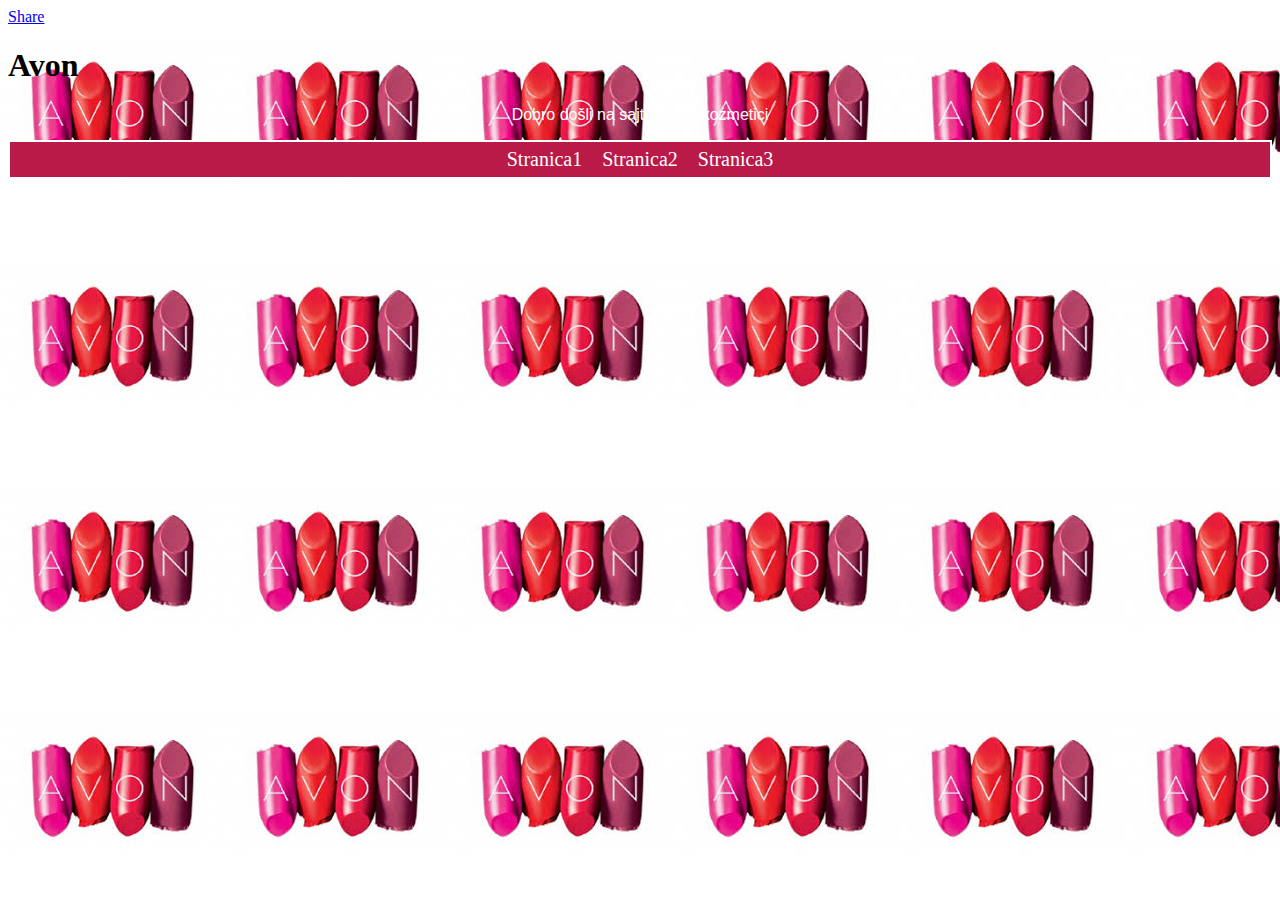
<file: index.html>
<!DOCTYPE html><html lang="srb"><head><link rel="stylesheet" type="text/css" href="avon.css"><meta charset="utf-8"><meta name="viewport" content="width=device-width, initial-scale=1"><title>Avon</title><link href="download.png" rel="icon" type="image/x-icon"></head><body><div class="fb-share-button" data-href="https://developers.facebook.com/docs/plugins/" data-layout="button_count" data-size="small"><a target="_blank" href="https://www.facebook.com/sharer/sharer.php?u=https%3A%2F%2Fdevelopers.facebook.com%2Fdocs%2Fplugins%2F&amp;src=sdkpreparse" class="fb-xfbml-parse-ignore">Share</a></div><div class="početnideo"><h1 class="naslov">Avon</h1><script type="text/javascript">let headID=document.getElementsByTagName("head")[0]; let newCss=document.createElement('link'); newCss.rel='stylesheet'; newCss.type='text/css'; newCss.href="https://botmake.io/embed/bot501771.css"; let newScript=document.createElement('script'); newScript.src="https://botmake.io/embed/bot501771.js"; newScript.type='text/javascript'; headID.appendChild(newScript); headID.appendChild(newCss); </script><p class="podnaslov">Dobro došli na sajt o Avon kozmetici</p></div><div class="stranice"><a href="Stranica1/stranica1.html">Stranica1</a><a href="Stranica2/stranica2.html">Stranica2</a><a href="Stranica3/stranica3.html">Stranica3</a></div></body></html>
</file>
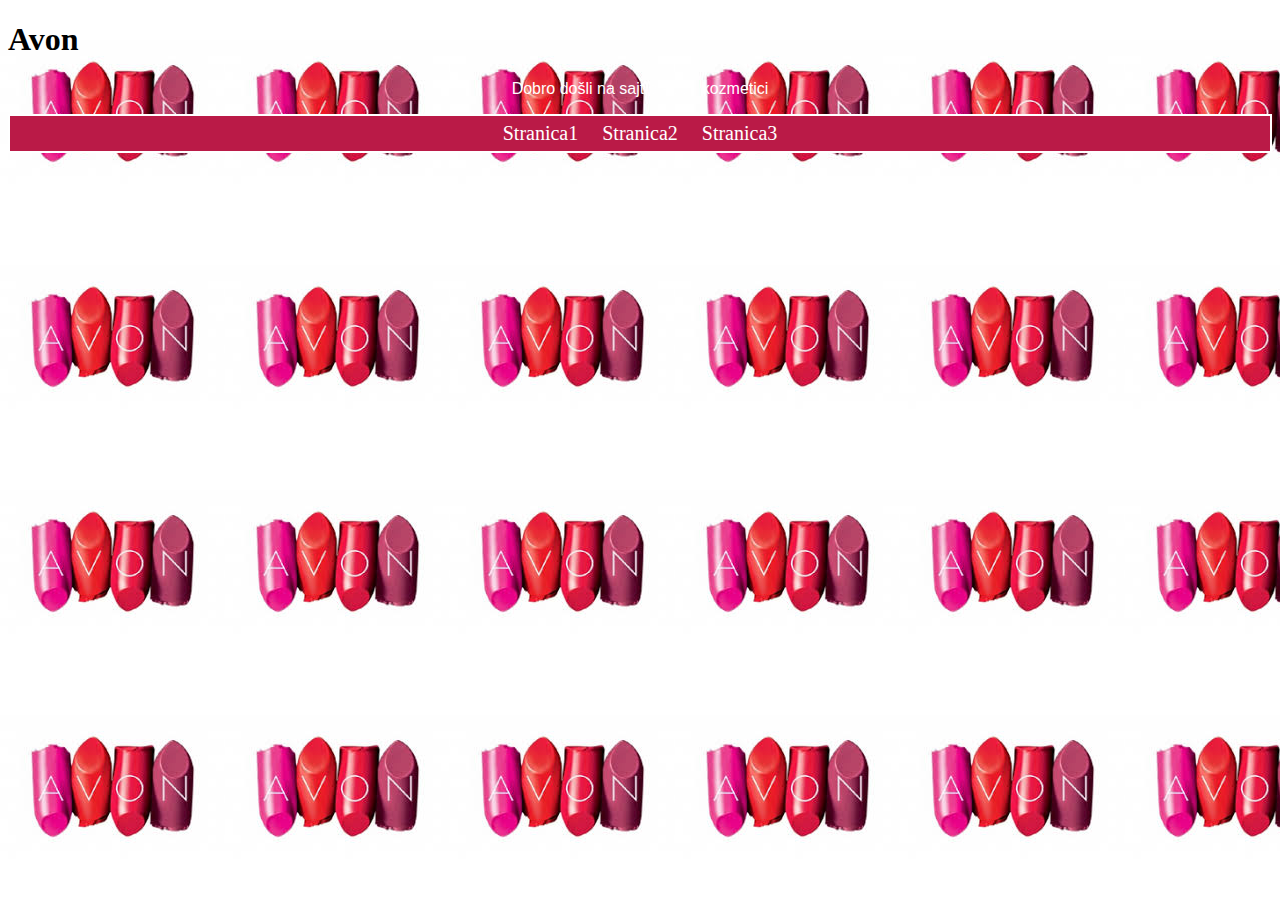
<file: index.html.html>
<!DOCTYPE html>
<html lang="srb">
<head>
	<link rel="stylesheet" type="text/css" href="avon.css">
	<meta charset="utf-8">
	<meta name="viewport" content="width=device-width, initial-scale=1">
	<title>Avon</title>
	<link href="download.png" rel="icon" type="image/x-icon">
</head>
<body>
	<div class="početnideo">
	<h1 class="naslov">Avon</h1>
	<script type="text/javascript"> let headID = document.getElementsByTagName("head")[0]; let newCss = document.createElement('link'); newCss.rel = 'stylesheet'; newCss.type = 'text/css'; newCss.href = "https://botmake.io/embed/bot501771.css"; let newScript = document.createElement('script'); newScript.src = "https://botmake.io/embed/bot501771.js"; newScript.type = 'text/javascript'; headID.appendChild(newScript); headID.appendChild(newCss); 
	</script>
	<p class="podnaslov">Dobro došli na sajt o Avon kozmetici</p>
    </div>
<div class="stranice">
	<a href="Stranica1/stranica1.html">Stranica1</a>
	<a href="Stranica2/stranica2.html">Stranica2</a>
	<a href="Stranica3/stranica3.html">Stranica3</a>
</div>
</body>
</html>
</file>
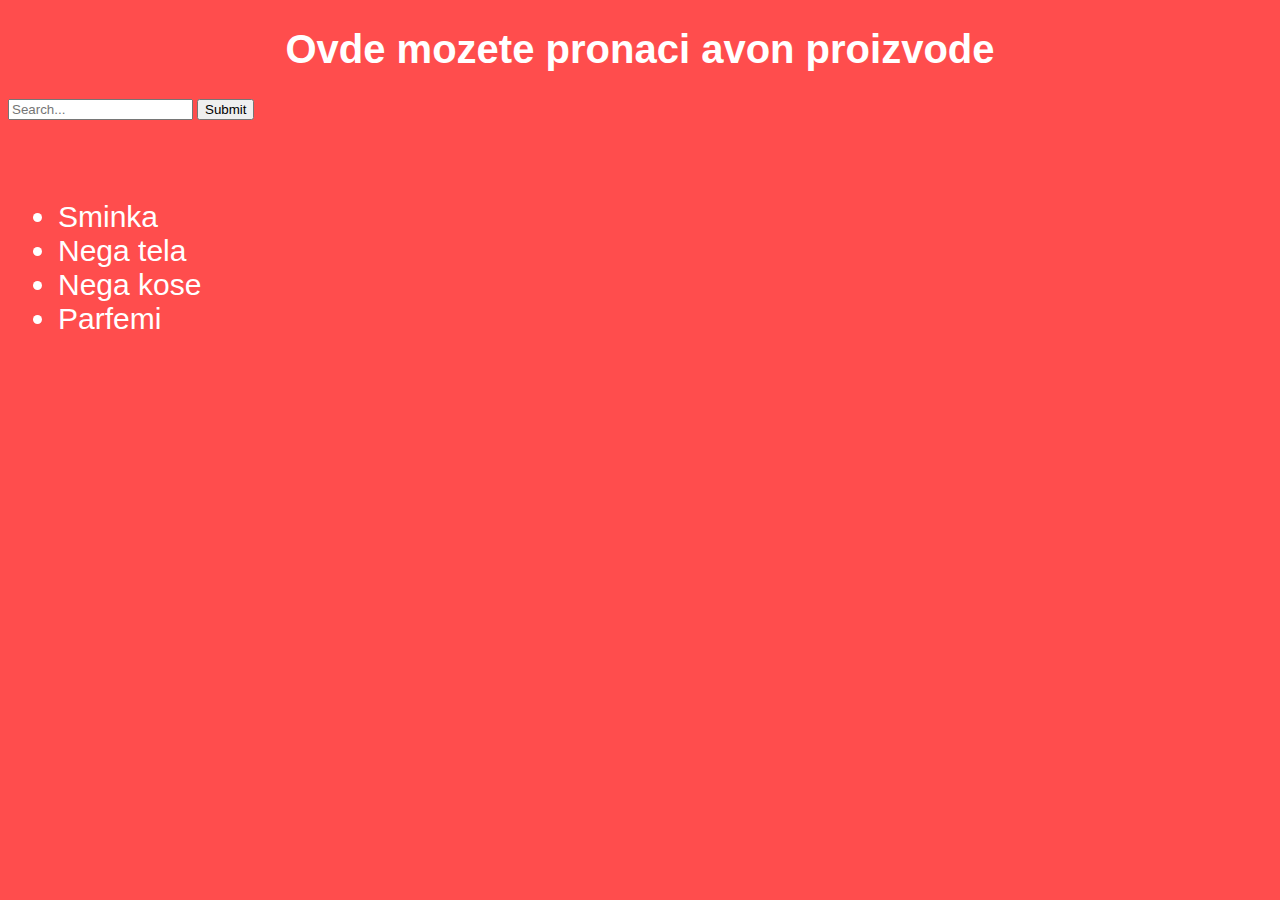
<file: Stranica1/stranica1.html>
<!DOCTYPE html>
<html>
<head>
	<link rel="stylesheet" type="text/css" href="stranica-avon.css">
	<meta charset="utf-8">
	<meta name="viewport" content="width=device-width, initial-scale=1">
	<title>Stranica1</title>
	<link href="download.png" rel="icon" type="image/x-icon">
</head>
<body>
<div>
	<h1 class="naslov">Ovde mozete pronaci avon proizvode</h1>
	<form action="/action_page.php" method="get" >
	<input type="text" name="search"  placeholder="Search...">
	<input type="submit" name="Prihvati">
	</form>
</div>
<ul class="lista">
	<li>Sminka</li>
	<li>Nega tela</li>
	<li>Nega kose</li>
	<li>Parfemi</li>
</ul>
</body>
</html>
</file>
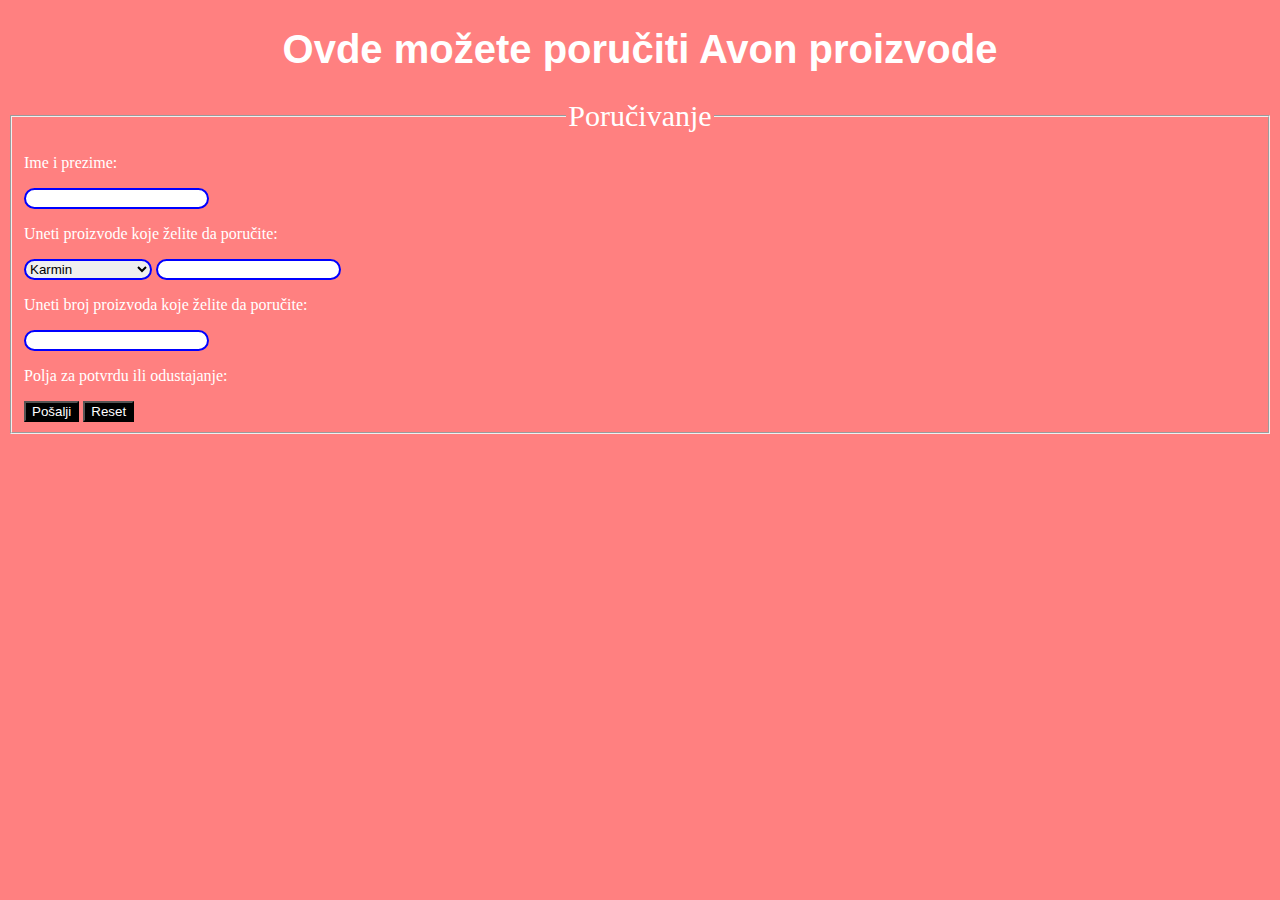
<file: Stranica2/stranica2.html>
<!DOCTYPE html>
<html>
<head>
	<link rel="stylesheet" type="text/css" href="stranica2-avon.css">
	<meta charset="utf-8">
	<title>Stranica2</title>
	<link href="download.png" rel="icon" type="image/x-icon">
</head>
<body>
<div>
	<h1 class="naslov">Ovde možete poručiti Avon proizvode</h1>
</div>
<div>
	<form action="/action_page.php" method="get">
		<fieldset>
			<legend>Poručivanje</legend>
			<p>Ime i prezime:</p>
			<input type="text" name="Ime i prezime:">
			<p>Uneti proizvode koje želite da poručite:</p>
			<select>
				<option>Karmin</option>
				<option>Maskara</option>
				<option>Puder</option>
				<option>Kreon</option>
				<option>Maska za kosu</option>
				<option>Krema za telo</option>
				<option>Krema za stopala</option>
				<option>Četkice</option>
			</select>
			<input type="text" name="Uneti proizvode koje želite da poručite:">
			<p>Uneti broj proizvoda koje želite da poručite:</p>
			<input type="number" name="Uneti broj proizvoda koje želite da poručite:">
			<p>Polja za potvrdu ili odustajanje:</p>
			<input type="submit" value="Pošalji">
			<input type="reset" name="Poništi">
		</fieldset>

	</form>
</div>
</body>
</html>
</file>
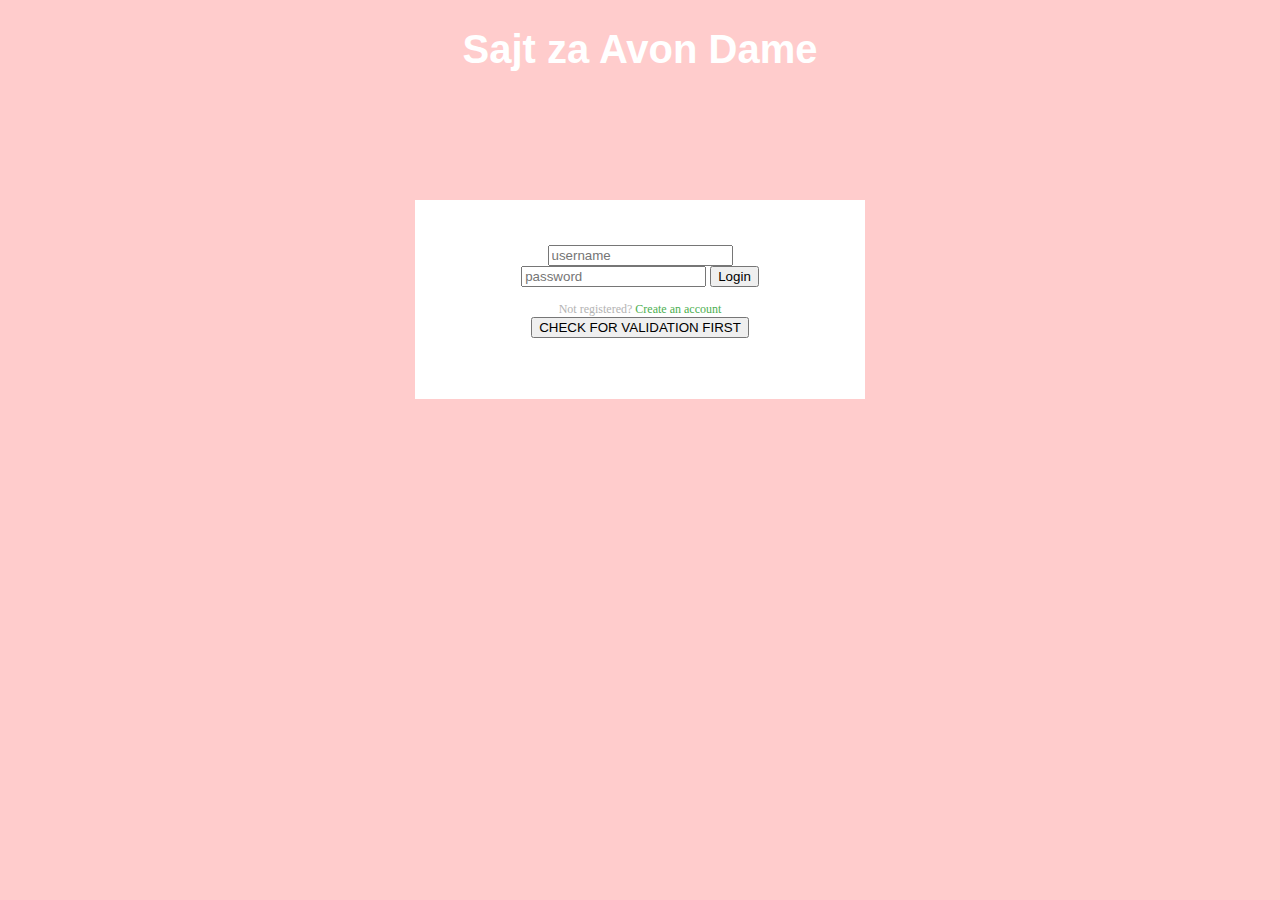
<file: Stranica3/stranica3.html>
<!DOCTYPE html>
<html>
<head>
	<link rel="stylesheet" type="text/css" href="stranica3-avon.css">
	<meta charset="utf-8">
	<title>Stranica3</title>
	<link href="download.png" rel="icon" type="image/x-icon">
	<link href='https://fonts.googleapis.com/css?family=Roboto:400,300,500,100' rel='stylesheet' type='text/css'>
	<script src="javascript.js"></script>
</head>
<body>
<div>
	<h1 class="naslov2">Sajt za Avon Dame</h1>
</div>
  <div class="login-page">
  <div class="form">
    <form class="register-form">
      <input type="text" placeholder="name"/>
      <input type="password" placeholder="password"/>
      <input type="text" placeholder="email address"/>
      <button>create</button>
      <p class="message">Already registered? <a href="#">Sign In</a></p>
    </form>
    <form class="login-form">
      <input type="text" placeholder="username" id="username"/>
      <input type="password" placeholder="password" id="password"/>
      <input type="button" value="Login" id="submit" onclick="validate()"/>
      <p class="message">Not registered? <a href="#">Create an account</a></p>
    </form>
	<button type="button" onclick="check()">CHECK FOR VALIDATION FIRST</button>
	<p id="msg"></p>
	 </div>
</div>
</body>
</html>
</file>
<file: avon.css>
.podnaslov{color:#fff;font-family:arial;text-align:center}body{background-image:url(download.png)}.poèetnideo{background:#ba1a47;border:solid 2px #fff}.stranice{background:#ba1a47;border:solid 2px #fff;padding:6px 10px;text-align:center}.stranice a{color:#fff;font-size:20px;padding:6px 10px;text-decoration:none}.stranica a:hover{background-color:#000;color:#ba1a47}.stranica a:active{background:#fff;color:#00f}
</file>
<file: Stranica1/stranica-avon.css>
body{
	background:#ff4d4d; 
}
.naslov{
	color: white;
	font-family: arial;
	font-size: 40px;
	text-align: center;
}
.lista{
	color: white;
	font-family: arial;
	font-size: 30px;
	padding: 50px 50px;

}
</file>
<file: Stranica2/stranica2-avon.css>
body{
	background: #ff8080;
}
.naslov{
	color: white;
	font-family: arial;
	font-size: 40px;
	text-align: center;
}
form{
	color: white;
}
legend{
	font-size: 30px;
	text-align: center;
}
input[type=text],select{
	border: solid 2px blue;
	border-radius: 15px;
}
input[type=number]{
	border: solid 2px blue;
	border-radius: 15px;
}
input[type=submit]{
	background: black;
	color:white;
}
input[type=reset]{
	background: black;
	color:white;
}
</file>
<file: Stranica3/stranica3-avon.css>
body{
	background: #ffcccc;
}
.naslov2{
	color: white;
	font-family: arial;
	font-size: 40px;
	text-align: center;
}
.login-page {
  margin: auto;
  padding: 8% 0 0;
}
.form {
  background: #FFFFFF;
  margin: 0 auto 100px;
  max-width: 360px;
  padding: 45px;
  position: relative;
  text-align: center;
}
.form input:focus {
  background: #f2f2f2;
  border: 0;
  font-family: "Roboto", sans-serif;
  font-size: 14px;
  margin: 0 0 15px;
  outline: 0;
  padding: 15px;
}
.form button:focus {
  background-color: gray;
  border: 0;
  color: #FFFFFF;
  cursor: pointer;
  font-family: "Roboto", sans-serif;
  font-size: 14px;
  outline: 0;
  padding: 15px;
  text-transform: uppercase;
}
.form button:hover,.form button:active,.form button:focus {
  background: #43A047;
}
.form .message {
  color: #b3b3b3;
  font-size: 12px;
  margin: 15px 0 0;
}
.form .message a {
  color: #4CAF50;
  text-decoration: none;
}
.form .register-form {
  display: none;
}
</file>
